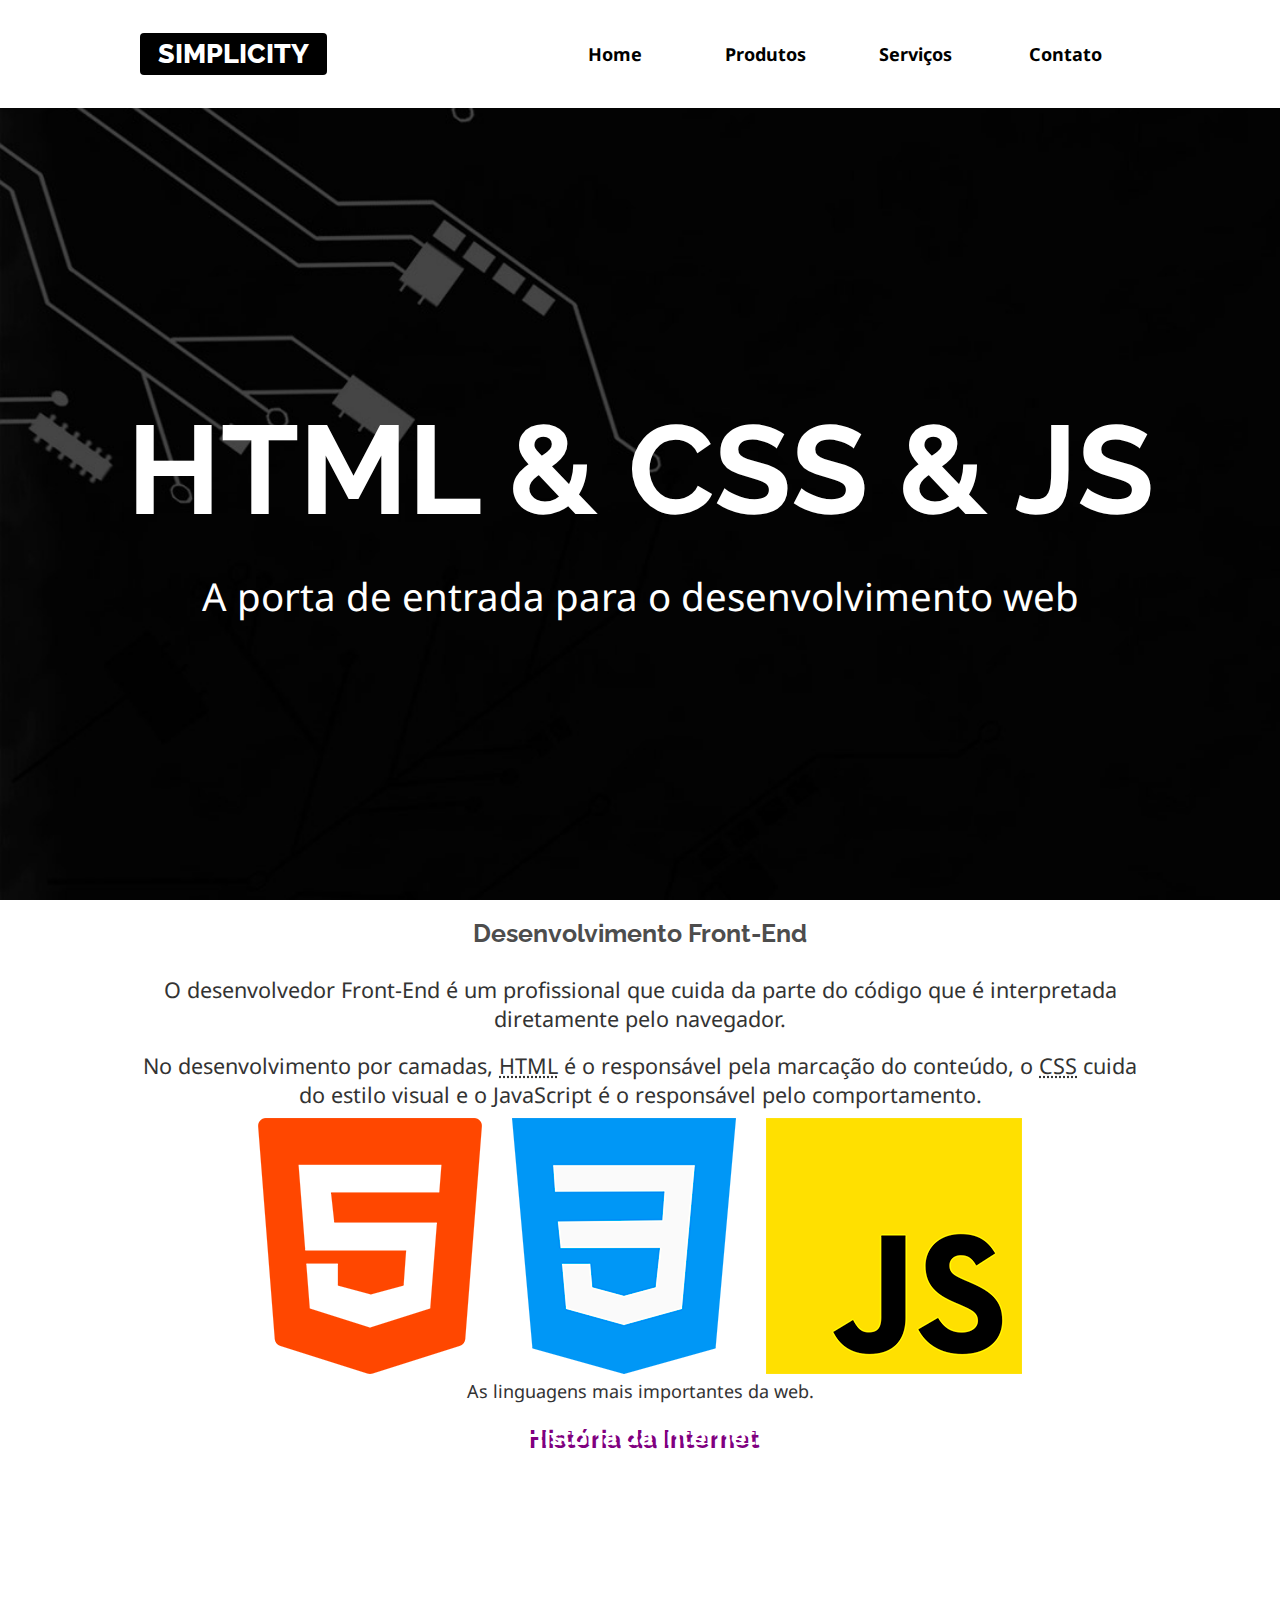
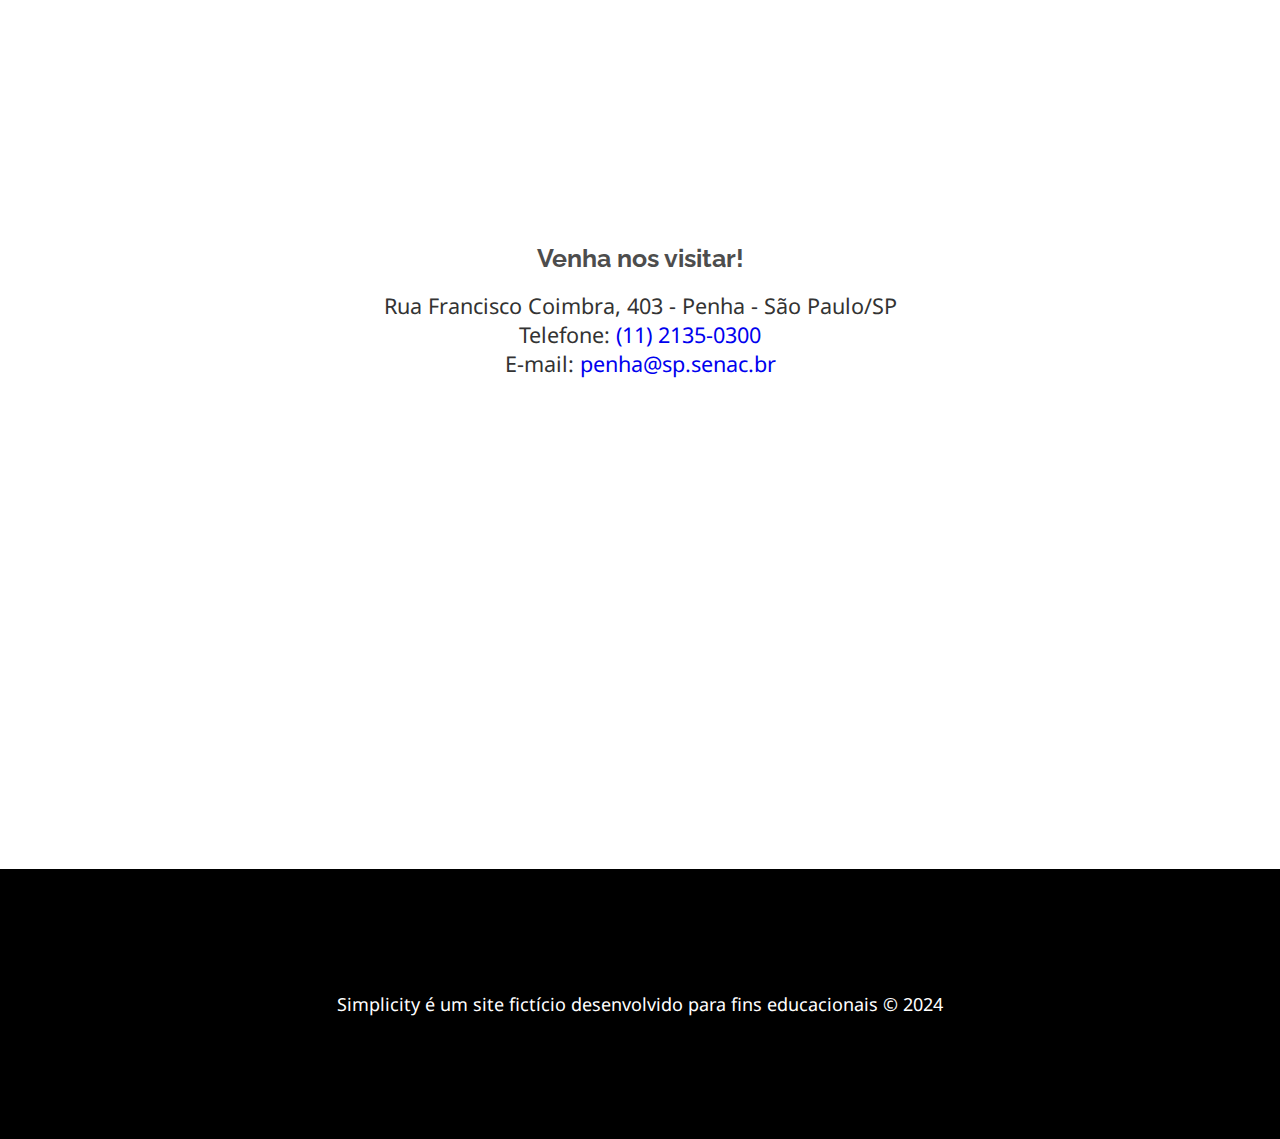
<file: index.html>
<!DOCTYPE html>
<html lang="pt-br">
<head>
<meta charset="UTF-8">
<meta name="viewport" content="width=device-width, initial-scale=1.0">
<title>Simplicity</title>
<link rel="shortcut icon" href="imagens/favicon.png" 
type="image/png" sizes="64x64">

<!-- Importação das Fontes do Google
(deve vir primeiro, antes do nosso CSS) -->
<link rel="preconnect" href="https://fonts.googleapis.com">
<link rel="preconnect" href="https://fonts.gstatic.com" crossorigin>
<link href="https://fonts.googleapis.com/css2?family=Noto+Sans:ital,wght@0,100..900;1,100..900&family=Raleway:ital,wght@0,100..900;1,100..900&display=swap" rel="stylesheet">

<link rel="stylesheet" href="css/estilos.css">

</head>
<body>
    <header class="topo">
        <div class="limitador">
            <h1 class="titulo">
                <a href="index.html">Simplicity</a>
            </h1>
            <nav class="menu">
                <h2 class="titulo-menu"><a href="">Menu &equiv;</a></h2>
                <ul class="links-menu">
                    <li><a href="index.html">Home</a></li>
                    <li><a href="produtos.html">Produtos</a></li>
                    <li><a href="servicos.html">Serviços</a></li>
                    <li><a href="contato.html">Contato</a></li>
                </ul>
            </nav>
        </div>
    </header>
    
    <main class="conteudo">
        
        <article class="destaque">
            <h2>HTML & CSS & JS</h2>
            <p>A porta de entrada para o desenvolvimento web</p>
        </article>

        <article class="front-end limitador">
            <h2>Desenvolvimento Front-End</h2>
            <p>O desenvolvedor Front-End é um profissional que cuida da parte do código que é interpretada diretamente pelo navegador.</p>
            <p>No desenvolvimento por camadas, 
            <abbr title="HyperText Markup Language">HTML</abbr> é o responsável pela marcação do conteúdo, o <abbr title="Cascading Style Sheets">CSS</abbr> cuida do estilo visual e o JavaScript é o responsável pelo comportamento.</p>
            <figure>
                <img src="imagens/tecnologias.png" alt="Logotipo das linguagens HTML5, CSS3 e JavaScript">
                <figcaption>As linguagens mais importantes da web.</figcaption>
            </figure>
        </article>

        <article class="historia">
            <h2>História da Internet</h2>
            <iframe height="315" src="https://www.youtube.com/embed/jlkvzcG1UMk?si=3kAEq0JZECb4gEMG" title="YouTube video player" frameborder="0" allow="accelerometer; autoplay; clipboard-write; encrypted-media; gyroscope; picture-in-picture; web-share" referrerpolicy="strict-origin-when-cross-origin" allowfullscreen></iframe>
        </article>

        <article class="localizacao">
            <h2>Venha nos visitar!</h2>
            <address>
                Rua Francisco Coimbra, 403 - Penha - São Paulo/SP <br>
                Telefone: <a href="tel:1121350300">(11) 2135-0300</a> <br>
                E-mail: <a href="mailto:penha@sp.senac.br">penha@sp.senac.br</a>
            </address>
            <iframe src="https://www.google.com/maps/embed?pb=!1m18!1m12!1m3!1d3515.278143287515!2d-46.54283013148362!3d-23.5261847788239!2m3!1f0!2f0!3f0!3m2!1i1024!2i768!4f13.1!3m3!1m2!1s0x94ce5e45de28bb23%3A0x1d2ed3122aae28a7!2sSenac%20Penha!5e1!3m2!1sen!2sbr!4v1727264690549!5m2!1sen!2sbr"  height="450" style="border:0;" allowfullscreen="" loading="lazy" referrerpolicy="no-referrer-when-downgrade"></iframe>
        </article>
    </main>
    
    <footer class="rodape">
        <p>Simplicity é um site fictício desenvolvido para
        fins educacionais &copy; <time>2024</time></p>
    </footer>

    <script src="js/menu.js"></script>
</body>
</html>
</file>
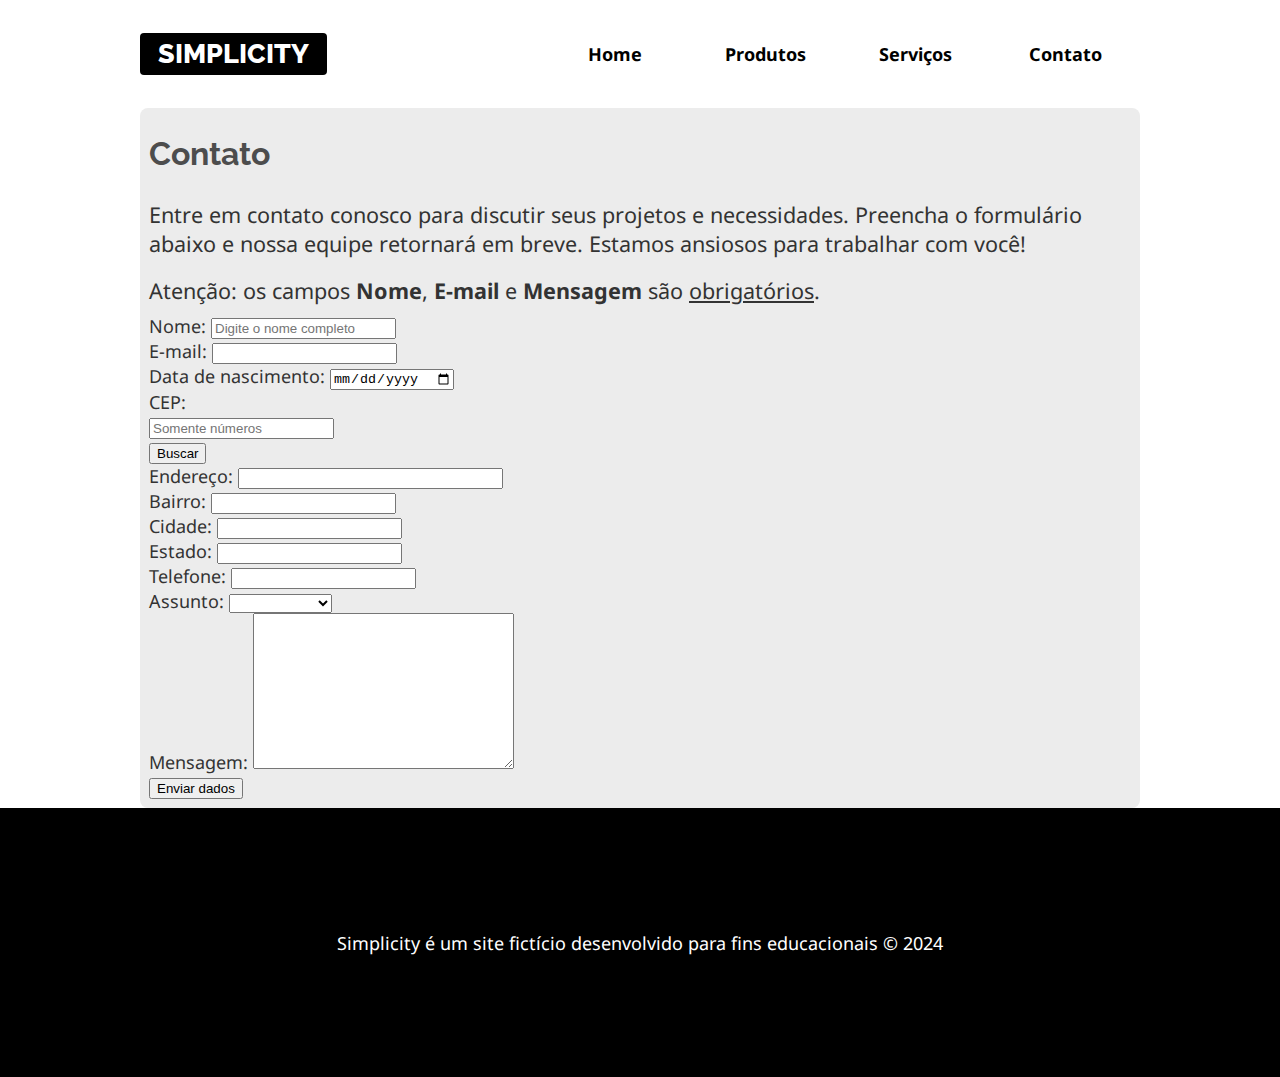
<file: contato.html>
<!DOCTYPE html>
<html lang="pt-br">

<head>
    <meta charset="UTF-8">
    <meta name="viewport" content="width=device-width, initial-scale=1.0">
    <title>Contato - Simplicity</title>

    <link rel="shortcut icon" href="imagens/favicon.png" type="image/png" sizes="64x64">

    <!-- Importação das Fontes do Google
(deve vir primeiro, antes do nosso CSS) -->
    <link rel="preconnect" href="https://fonts.googleapis.com">
    <link rel="preconnect" href="https://fonts.gstatic.com" crossorigin>
    <link
        href="https://fonts.googleapis.com/css2?family=Noto+Sans:ital,wght@0,100..900;1,100..900&family=Raleway:ital,wght@0,100..900;1,100..900&display=swap"
        rel="stylesheet">

    <link rel="stylesheet" href="css/estilos.css">

</head>

<body>
    <header class="topo">
        <div class="limitador">
            <h1 class="titulo">
                <a href="index.html">Simplicity</a>
            </h1>
            <nav class="menu">
                <h2 class="titulo-menu"><a href="">Menu &equiv;</a></h2>
                <ul class="links-menu">
                    <li><a href="index.html">Home</a></li>
                    <li><a href="produtos.html">Produtos</a></li>
                    <li><a href="servicos.html">Serviços</a></li>
                    <li><a href="contato.html">Contato</a></li>
                </ul>
            </nav>
        </div>
    </header>

    <main class="conteudo">

        <article class="conteudo-interno limitador">
            <h2>Contato</h2>
            <p>
                Entre em contato conosco para discutir seus projetos e necessidades. Preencha o formulário abaixo e
                nossa equipe retornará em breve. Estamos ansiosos para trabalhar com você!
            </p>


            <p>Atenção: os campos <b>Nome</b>, <b>E-mail</b> e <b>Mensagem</b> são <u>obrigatórios</u>.</p>


            <form autocomplete="off" action="" method="post">
                <div>
                    <label for="nome">Nome:</label>
                    <input required type="text" name="nome" id="nome" placeholder="Digite o nome completo">
                </div>

                <div>
                    <label for="email">E-mail:</label>
                    <input required type="email" name="email" id="email">
                </div>

                <div>
                    <label for="nascimento">Data de nascimento:</label>
                    <input type="date" name="nascimento" id="nascimento">
                </div>

                <!-- INÍCIO HTML PARA CEP/ENDEREÇO -->
                <div>
                    <label for="cep">CEP: <br><span id="status"></span></label>
                    <div id="area-do-cep">
                        <!-- Usamos inputmode numerica para que
                        o teclado virtual mostre números e para que não seja mostrado botões adicionais no navegador desktop. -->
                        <input maxlength="9" inputmode="numeric" placeholder="Somente números" type="text" id="cep"
                            name="cep" required> <br>
                        <button id="buscar">Buscar</button>
                    </div>
                </div>
                <div class="campos-restantes">
                    <label for="endereco">Endereço:</label>
                    <input type="text" id="endereco" name="endereco" size="30">
                </div>
                <div class="campos-restantes">
                    <label for="bairro">Bairro:</label>
                    <input type="text" id="bairro" name="bairro">
                </div>
                <div class="campos-restantes">
                    <label for="cidade">Cidade:</label>
                    <input type="text" id="cidade" name="cidade">
                </div>
                <div class="campos-restantes">
                    <label for="estado">Estado:</label>
                    <input type="text" id="estado" name="estado">
                </div>
                <!-- /FIM HTML PARA CEP/ENDEREÇO -->


                <div>
                    <label for="telefone">Telefone:</label>
                    <input type="tel" name="telefone" id="telefone">
                </div>

                <div>
                    <label for="assunto">Assunto:</label>
                    <select name="assunto" id="assunto">
                        <!-- Sempre deixe um option vazio para que o usuário escolha por conta própria. -->
                        <option value=""></option>
                        <option>Dúvidas</option>
                        <option>Elogios</option>
                        <option>Reclamações</option>
                        <option>Outros</option>
                    </select>
                </div>

                <div>
                    <label for="mensagem">Mensagem:</label>

                    <!-- Sempre inicie e termine o textarea na mesma linha -->
                    <textarea required name="mensagem" id="mensagem" cols="30" rows="10"></textarea>
                </div>
                <button type="submit">Enviar dados</button>
            </form>
        </article>

    </main>

    <footer class="rodape">
        <p>Simplicity é um site fictício desenvolvido para
            fins educacionais &copy; <time>2024</time></p>
    </footer>
    <script src="js/jquery-3.7.1.min.js"></script>
    <script src="js/jquery.mask.min.js"></script>

    <script src="js/menu.js"></script>
    <script src="js/contato.js"></script>

</body>

</html>
</file>
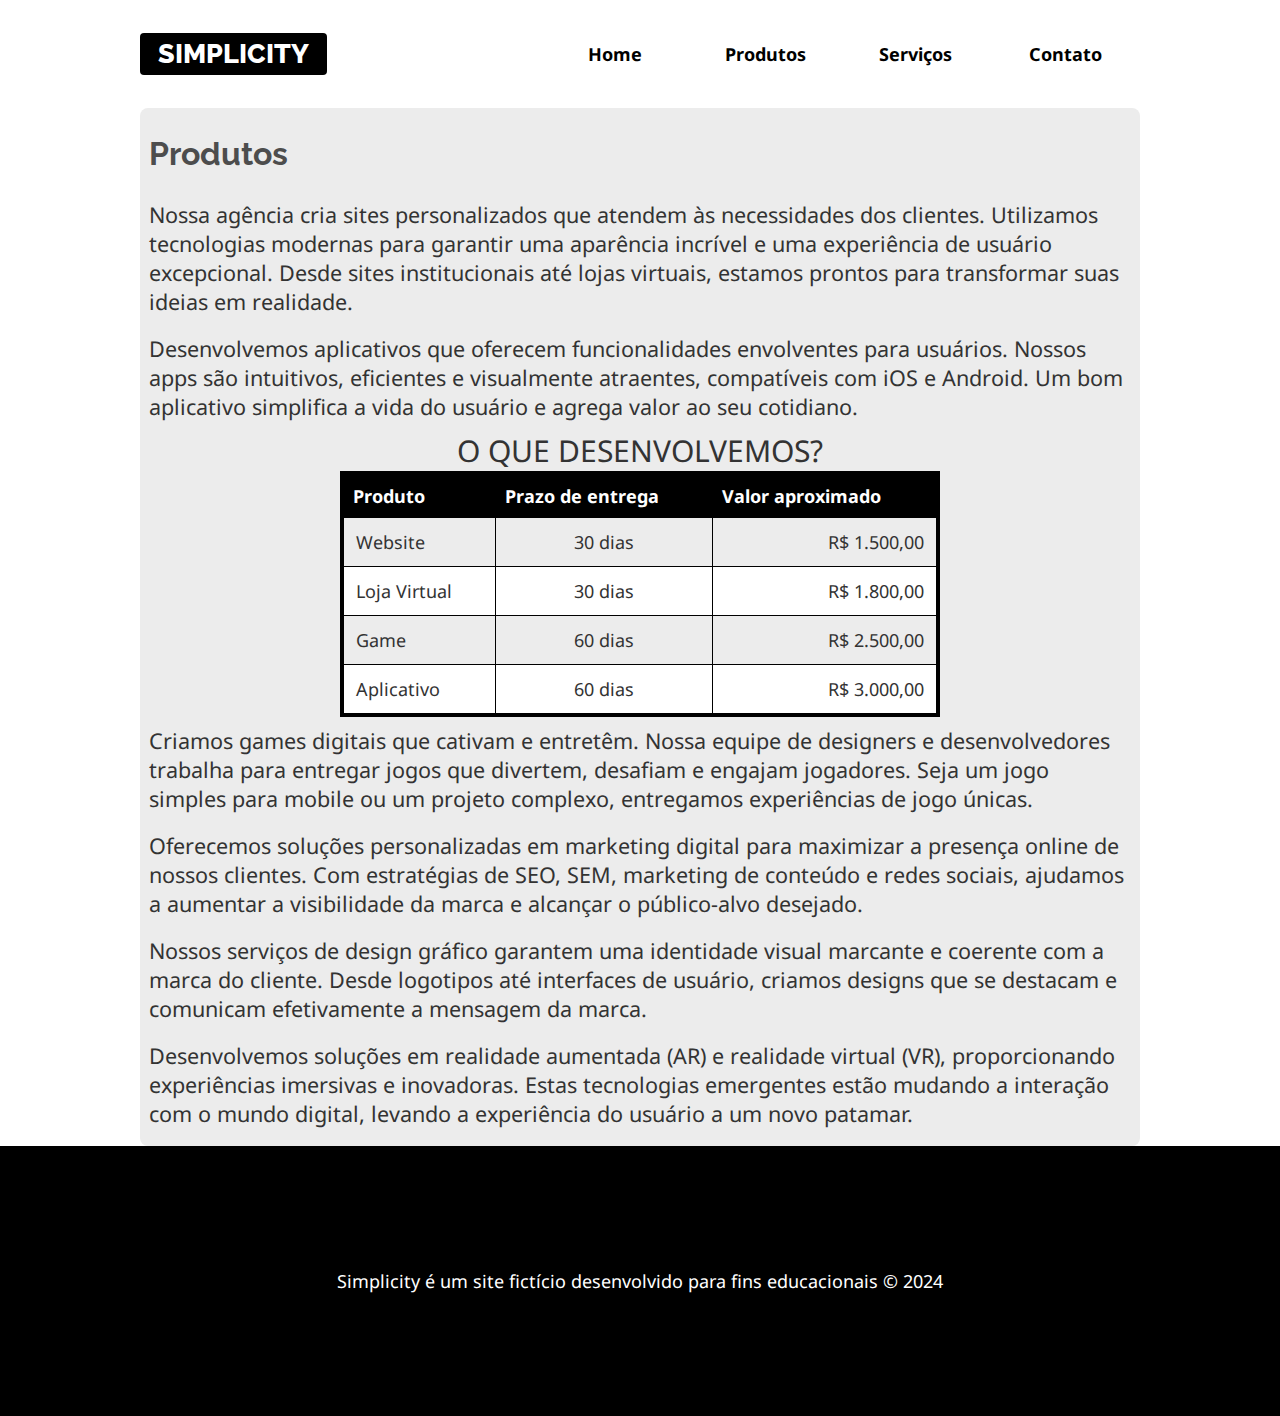
<file: produtos.html>
<!DOCTYPE html>
<html lang="pt-br">
<head>
<meta charset="UTF-8">
<meta name="viewport" content="width=device-width, initial-scale=1.0">
<title>Produtos - Simplicity</title>

<link rel="shortcut icon" href="imagens/favicon.png" 
type="image/png" sizes="64x64">

<!-- Importação das Fontes do Google
(deve vir primeiro, antes do nosso CSS) -->
<link rel="preconnect" href="https://fonts.googleapis.com">
<link rel="preconnect" href="https://fonts.gstatic.com" crossorigin>
<link href="https://fonts.googleapis.com/css2?family=Noto+Sans:ital,wght@0,100..900;1,100..900&family=Raleway:ital,wght@0,100..900;1,100..900&display=swap" rel="stylesheet">

<link rel="stylesheet" href="css/estilos.css">

</head>
<body>
    <header class="topo">
        <div class="limitador">
            <h1 class="titulo">
                <a href="index.html">Simplicity</a>
            </h1>
            <nav class="menu">
                <h2 class="titulo-menu"><a href="">Menu &equiv;</a></h2>
                <ul class="links-menu">
                    <li><a href="index.html">Home</a></li>
                    <li><a href="produtos.html">Produtos</a></li>
                    <li><a href="servicos.html">Serviços</a></li>
                    <li><a href="contato.html">Contato</a></li>
                </ul>
            </nav>
        </div>
    </header>
    
    <main class="conteudo">
        
        <article class="conteudo-interno limitador">
            <h2>Produtos</h2>
            <p>
                Nossa agência cria sites personalizados que atendem às necessidades dos clientes. Utilizamos tecnologias
                modernas para garantir uma aparência incrível e uma experiência de usuário excepcional. Desde sites
                institucionais até lojas virtuais, estamos prontos para transformar suas ideias em realidade.
            </p>
            <p>
                Desenvolvemos aplicativos que oferecem funcionalidades envolventes para usuários. Nossos apps são intuitivos, eficientes e visualmente atraentes, compatíveis com iOS e Android. Um bom aplicativo simplifica a vida do usuário e agrega valor ao seu cotidiano.
            </p>
            
            
            <table>
                <caption>O que desenvolvemos?</caption>
                <thead>
                    <tr>
                        <th>Produto</th>
                        <th>Prazo de entrega</th>
                        <th>Valor aproximado</th>
                    </tr>
                </thead>
                <tbody>
                    <tr>
                        <td>Website</td>
                        <td>30 dias</td>
                        <td>R$ 1.500,00</td>
                    </tr>
                    <tr>
                        <td>Loja Virtual</td>
                        <td>30 dias</td>
                        <td>R$ 1.800,00</td>
                    </tr>
                    <tr>
                        <td>Game</td>
                        <td>60 dias</td>
                        <td>R$ 2.500,00</td>
                    </tr>
                    <tr>
                        <td>Aplicativo</td>
                        <td>60 dias</td>
                        <td>R$ 3.000,00</td>
                    </tr>
                </tbody>
            </table>
            
            <p>
                Criamos games digitais que cativam e entretêm. Nossa equipe de designers e desenvolvedores trabalha para entregar jogos que divertem, desafiam e engajam jogadores. Seja um jogo simples para mobile ou um projeto complexo, entregamos experiências de jogo únicas.
            </p>
            <p>
                Oferecemos soluções personalizadas em marketing digital para maximizar a presença online de nossos clientes. Com estratégias de SEO, SEM, marketing de conteúdo e redes sociais, ajudamos a aumentar a visibilidade da marca e alcançar o público-alvo desejado.
            </p>
            <p>
                Nossos serviços de design gráfico garantem uma identidade visual marcante e coerente com a marca do cliente. Desde logotipos até interfaces de usuário, criamos designs que se destacam e comunicam efetivamente a mensagem da marca.
            </p>
            <p>
                Desenvolvemos soluções em realidade aumentada (AR) e realidade virtual (VR), proporcionando experiências imersivas e inovadoras. Estas tecnologias emergentes estão mudando a interação com o mundo digital, levando a experiência do usuário a um novo patamar.
            </p>
        </article>                

    </main>
    
    <footer class="rodape">
        <p>Simplicity é um site fictício desenvolvido para
        fins educacionais &copy; <time>2024</time></p>
    </footer>

    <script src="js/menu.js"></script>
</body>
</html>
</file>
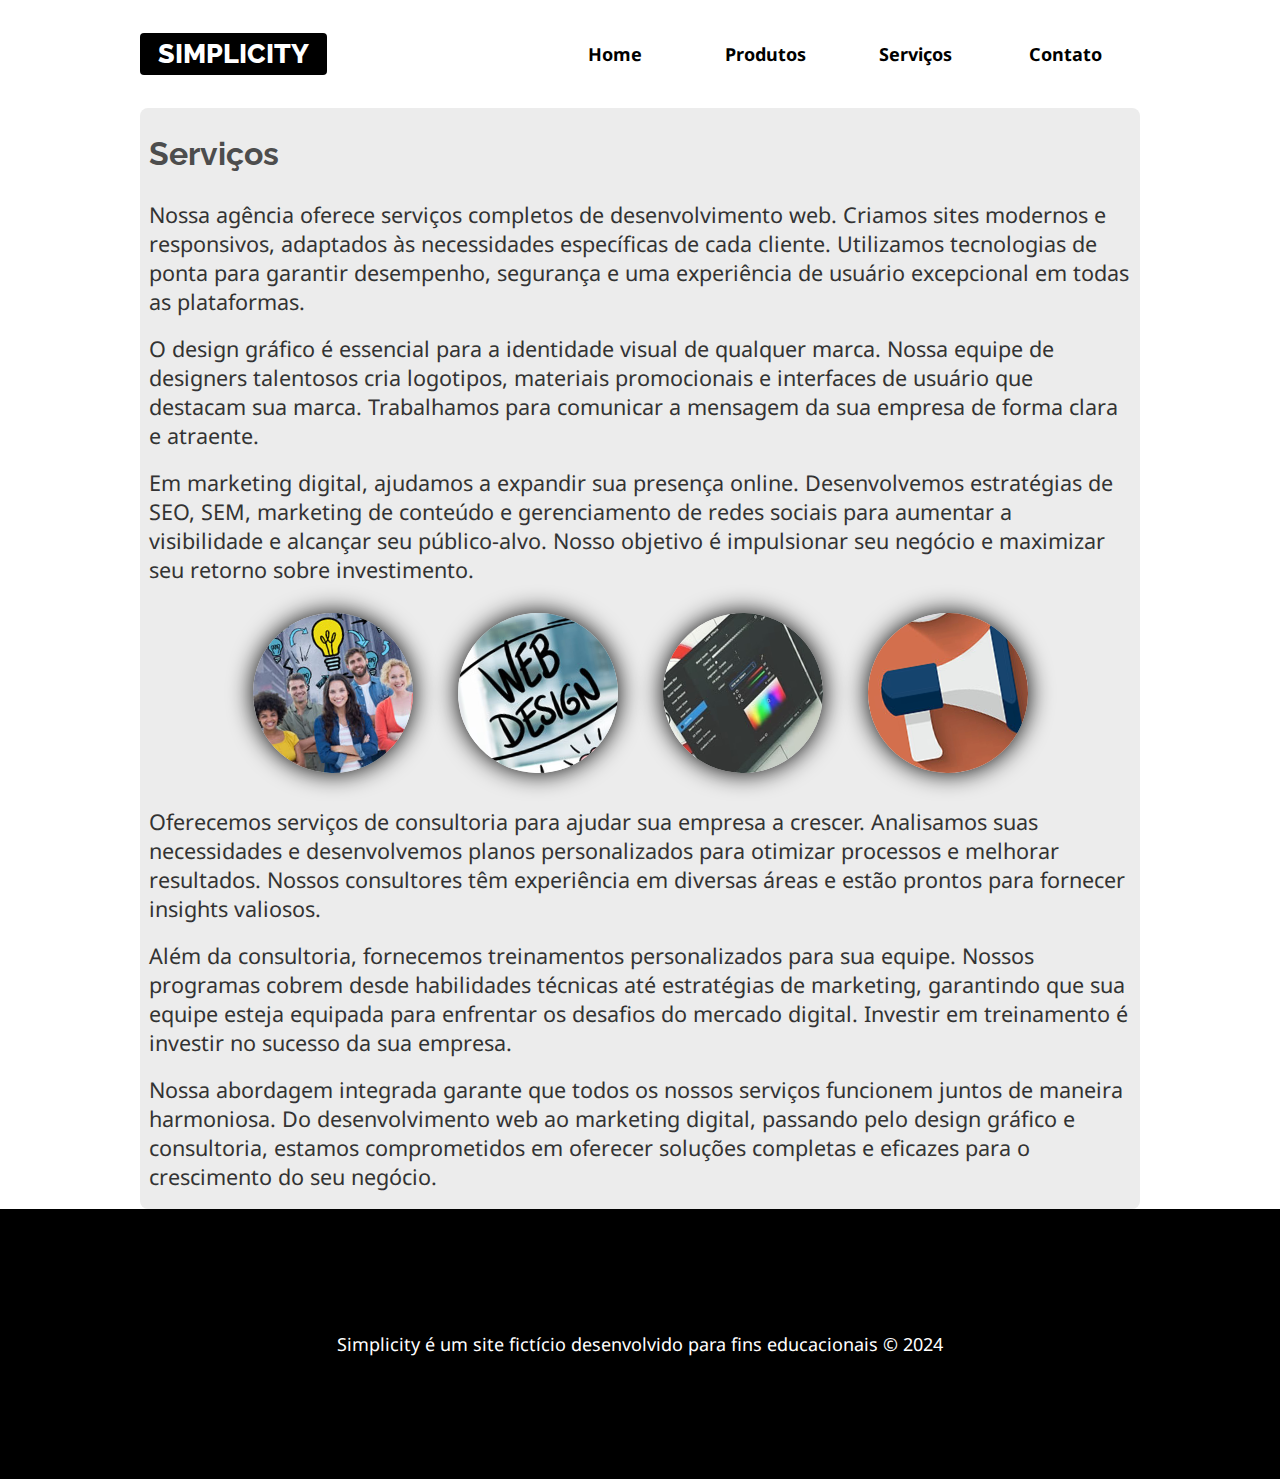
<file: servicos.html>
<!DOCTYPE html>
<html lang="pt-br">

<head>
    <meta charset="UTF-8">
    <meta name="viewport" content="width=device-width, initial-scale=1.0">
    <title>Serviços Simplicity</title>
    <link rel="shortcut icon" href="imagens/favicon.png" type="image/png" sizes="64x64">

    <!-- Importação das Fontes do Google (deve vir antes do nosso CSS) -->
    <link rel="preconnect" href="https://fonts.googleapis.com">
    <link rel="preconnect" href="https://fonts.gstatic.com" crossorigin>
    <link
        href="https://fonts.googleapis.com/css2?family=Noto+Sans:ital,wght@0,100..900;1,100..900&family=Raleway:ital,wght@0,100..900;1,100..900&display=swap"
        rel="stylesheet">
    <!-- Importação do CSS do plugin Lightbox -->
    <link rel="stylesheet" href="lightbox/css/lightbox.min.css">
    <link rel="stylesheet" href="css/estilos.css">
</head>

<body>

    <header class="topo ">
        <div class="limitador">
            <h1 class="titulo"><a href="index.html">Simplicity</a></h1>
            <nav class="menu">
                <h2 class="titulo-menu"><a href="">Menu &equiv;</a></h2>
                <ul class="links-menu ">
                    <li><a href="index.html">Home</a></li>
                    <li><a href="produtos.html">Produtos</a></li>
                    <li><a href="servicos.html">Serviços</a></li>
                    <li><a href="contato.html">Contato</a></li>
                </ul>
            </nav>
        </div>
    </header>
    <main class="conteudo">
        <article class="conteudo-interno limitador">
            <h2>Serviços</h2>

            <p>
                Nossa agência oferece serviços completos de desenvolvimento web. Criamos sites modernos e responsivos,
                adaptados às necessidades específicas de cada cliente. Utilizamos tecnologias de ponta para garantir
                desempenho, segurança e uma experiência de usuário excepcional em todas as plataformas.
            </p>

            <p>
                O design gráfico é essencial para a identidade visual de qualquer marca. Nossa equipe de designers
                talentosos cria logotipos, materiais promocionais e interfaces de usuário que destacam sua marca.
                Trabalhamos para comunicar a mensagem da sua empresa de forma clara e atraente.
            </p>
            <p>
                Em marketing digital, ajudamos a expandir sua presença online. Desenvolvemos estratégias de SEO, SEM,
                marketing de conteúdo e gerenciamento de redes sociais para aumentar a visibilidade e alcançar seu
                público-alvo. Nosso objetivo é impulsionar seu negócio e maximizar seu retorno sobre investimento.
            </p>
            <figure class="galeria">
                <a data-lightbox="foto" data-title="4 pessoas" href="imagens/consultoria-treinamento.jpg"><img
                        src="imagens/consultoria-treinamento-mini.jpg" alt="4 pessoas"></a>
                <a data-lightbox="foto" data-title="web-design"  href="imagens/desenvolvimento-web.jpg"><img
                        src="imagens/desenvolvimento-web-mini.jpg" alt="escrita web design"></a>

                <a data-lightbox="foto" data-title="tela do pc"  href="imagens/design-grafico.jpg"> <img src="imagens/design-grafico-mini.jpg"
                        alt="tela do pc"></a>

                <a data-lightbox="foto" data-title="mega-fone"  href="imagens/marketing-digital.jpg"><img
                        src="imagens/marketing-digital-mini.jpg" alt="mega-fone"></a>

            </figure>


            <p>
                Oferecemos serviços de consultoria para ajudar sua empresa a crescer. Analisamos suas necessidades e
                desenvolvemos planos personalizados para otimizar processos e melhorar resultados. Nossos consultores
                têm experiência em diversas áreas e estão prontos para fornecer insights valiosos.
            </p>
            <p>
                Além da consultoria, fornecemos treinamentos personalizados para sua equipe. Nossos programas cobrem
                desde habilidades técnicas até estratégias de marketing, garantindo que sua equipe esteja equipada para
                enfrentar os desafios do mercado digital. Investir em treinamento é investir no sucesso da sua empresa.
            </p>
            <p>
                Nossa abordagem integrada garante que todos os nossos serviços funcionem juntos de maneira harmoniosa.
                Do desenvolvimento web ao marketing digital, passando pelo design gráfico e consultoria, estamos
                comprometidos em oferecer soluções completas e eficazes para o crescimento do seu negócio.
            </p>
        </article>


    </main>
    <footer class="rodape">
        <p>Simplicity é um site fictício desenvolvido para fins educacionais &copy; <time>2024</time></p>

    </footer>
    <!-- Importação da biblioteca jquery (sempre primeiro) -->
    <script src="js/jquery-3.7.1.min.js"></script>
    <!-- Importação do JS do plugin Lightbox -->
    <script src="lightbox/js/lightbox.min.js"></script>
    <script>
        lightbox.option({
            'resizeDuration': 200,
            'wrapAround': true,
            albumLabel:"foto %1 de %2"
        })
    </script>
    <script src="js/menu.js"></script>

</body>

</html>
</file>
<file: css/estilos.css>
*,
*::after,
*::before {
    box-sizing: border-box;
}

/* Declaração de variáveis para paletas de cores */
:root {
    --cor-titulo: #4d4d4d;
    --cor-texto: #333;
    --cor-escura: #000;
    --cor-clara: #fff;
    --cor-intermediaria: #ececec;
}

/* Reset em alguns elementos usados neste projeto */
body,
h1,
h2,
p,
figure,
.links-menu {
    margin: 0;
    padding: 0;
    list-style: none;
}

/* Importante para uso de medida relativa REM */
html {
    font-size: 16px;
}

body {
    font-family: "Noto Sans", sans-serif;
    color: var(--cor-texto);
}

img {
    max-width: 100%;
}

a {
    text-decoration: none;
}

.titulo {
    font-family: Raleway, sans-serif;
    text-transform: uppercase;
    font-weight: 800;
    font-size: 1.5rem;
}

.titulo a {
    background-color: var(--cor-escura);
    color: var(--cor-clara);
    padding: 0.3rem 1rem;
    border-radius: 4px;
}

.topo {
    position: sticky;
    top: 0;
    z-index: 10;
    background-color: var(--cor-clara);
}

.topo .limitador {
    display: flex;
    justify-content: space-between;
    align-items: center;
    height: 12vh;
}

/* Classe limitador de uso geral */
.limitador {
    width: 95vw;
    margin: auto;
}

.titulo-menu {
    color: var(--cor-escura);
    font-size: 1.2rem;
    padding: 1rem;
    display: inline-block;
}

.menu a:hover,
.menu a:focus {
    background-color: var(--cor-intermediaria);
}

/* Estilos para listas ul contida no menu nav */
.links-menu {
    display: none;
}

.links-menu a {
    color: var(--cor-escura);
    font-weight: bold;
    height: 50px;
    display: flex;
    justify-content: center;
    align-items: center;
}

.links-menu.aberto {
    display: flex;
    flex-direction: column;
    position: absolute;
    left: 0;
    right: 0;
    background-color: var(--cor-clara);
}

/* Exercícios */
.destaque {
    height: 88vh;
    background-attachment: fixed;
    background-image: url(../imagens/fundo-destaque.jpg);
    background-repeat: no-repeat;
    display: flex;
    align-items: center;
    background-size: cover;
    justify-content: center;
    flex-direction: column;
}

.destaque h2,
.destaque p {
    color: var(--cor-clara);
    text-align: center;
    animation-name: animaDestaque;
    animation-duration: 2s;
}

.destaque h2 {
    font-size: clamp(3rem, 10vw, 7rem);
}

.destaque p {
    font-size: clamp(1.5rem, 3vw, 3rem);
    animation: 0.5s;
    animation-fill-mode: backwards;
}

/* 1) Criar a animação */
@keyframes animaDestaque {
    from {
        opacity: 0;
        transform: scale(0.3);
    }
    to {
        opacity: 1;
        transform: scale(1);
    }
}

article h2 {
    padding: 1rem;
    font-size: 1.4rem;
    font-family: Raleway, sans-serif;
    color: var(--cor-titulo);
}

article p {
    padding: 0.5rem 0;
    font-size: 1.2rem;
}

address {
    font-style: normal;
    font-size: 1.2rem;
}

.front-end,
.historia,
.localizacao {
    text-align: center;
}

.historia {
    background-image: url(../imagens/fundo-madeira.jpg);
    background-size: cover;
    background-attachment: fixed;
    text-shadow: 4px 3px purple;
}

.historia h2 {
    color: var(--cor-clara);
}

.historia iframe {
    width: 100%;
    max-width: 700px;
    margin-bottom: 2rem;
}

.localizacao iframe {
    width: 100%;
    margin-top: 2rem;
}

.rodape {
    background-color: var(--cor-escura);
    color: var(--cor-clara);
    height: 30vh;
    font-style: 300;
    display: flex;
    justify-content: center;
    align-items: center;
    text-align: center;
}

/* Regras para as páginas internas (Produtos, Serviços e Contato) */
.conteudo-interno {
    background-color: var(--cor-intermediaria);
    padding: 0.5rem;
    border-radius: 8px;
}

.conteudo-interno h2 {
    padding-left: 0;
    font-size: 1.8rem;
}

table {
    border: solid 4px var(--cor-escura);
    width: 80%;
    margin: auto;
    max-width: 600px;
    border-collapse: collapse;
}

caption {
    font-size: 30px;
    text-transform: uppercase;
}

thead {
    background-color: var(--cor-intermediaria);
}

th,
td {
    padding: 12px;
    text-align: left;
    border: 1px solid var(--cor-escura);
}

th {
    background-color: var(--cor-escura);
    color: var(--cor-clara);
    padding: 0.5rem;
}

tr:nth-child(even) {
    background-color: var(--cor-clara);
}

td:nth-child(2) {
    text-align: center;
}

tr:hover {
    background-color: var(--cor-intermediaria);
}

td:last-child,
td th:last-child {
    text-align: right;
}

/* Galeria */
.galeria {
    text-align: center;
}

.galeria img {
    transform: scale(0.8) rotate(-10deg);
    border-radius: 50%;
    box-shadow: var(--cor-escura) 0 0 30px;
    transition: 0.5s;
}

.galeria img:hover {
    transform: scale(1) rotate(0);
}

/* Media Queries */
@media screen and (min-width:600px) {
    .titulo-menu {
        display: none;
    }

    .links-menu {
        display: flex;
    }

    .links-menu li {
        width: 100%;
    }

    .menu {
        width: 60%;
    }
}

@media screen and (min-width:1000px) {
    html {
        font-size: 18px;
    }

    .limitador {
        max-width: 1000px;
    }
}
</file>
